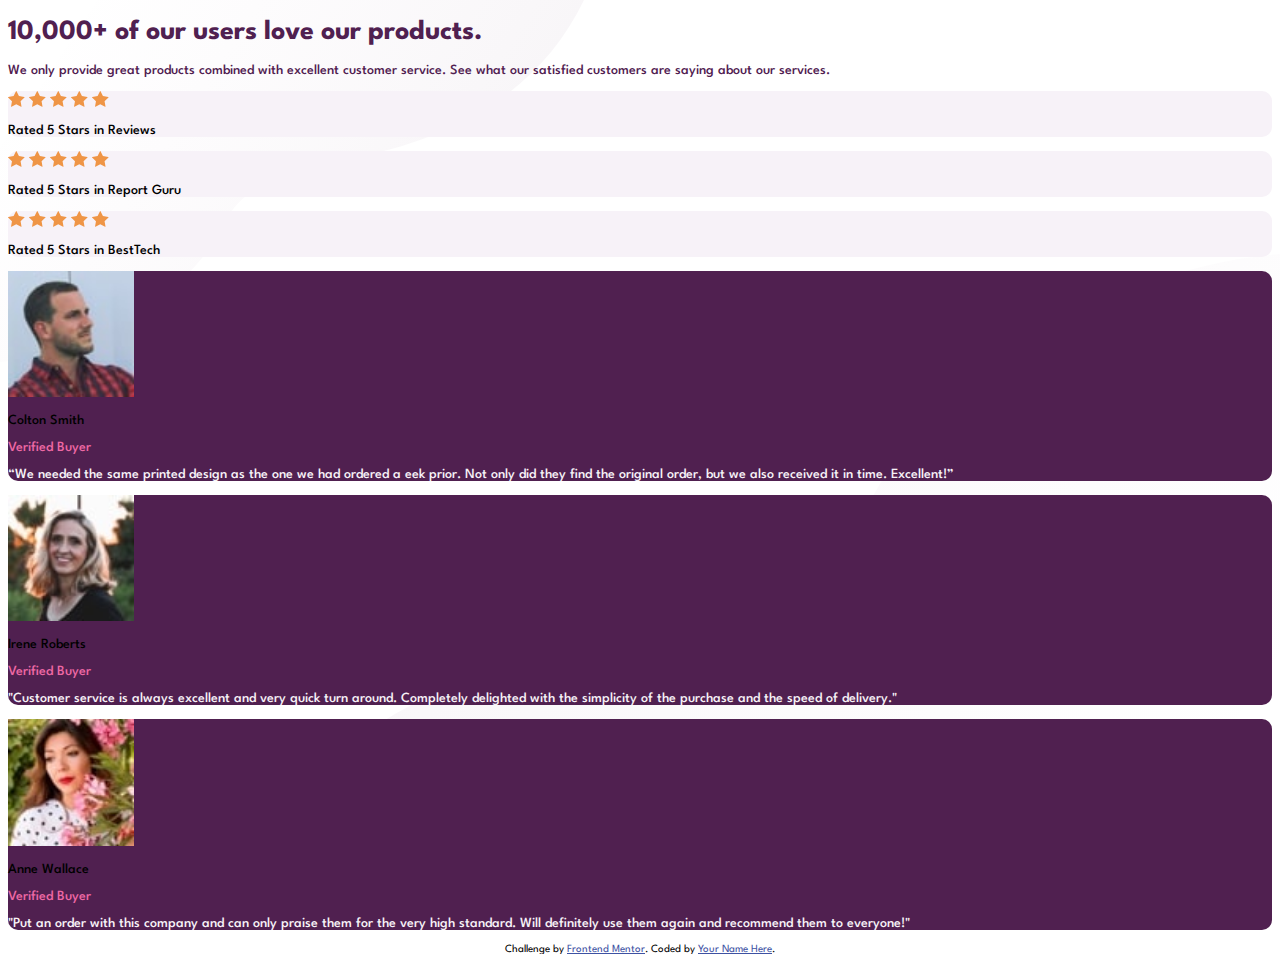
<file: index.html>
<!DOCTYPE html>
<html lang="en">
  <head>
    <meta charset="UTF-8" />
    <meta name="viewport" content="width=device-width, initial-scale=1.0" />
    <!-- displays site properly based on user's device -->

    <link
      rel="icon"
      type="image/png"
      sizes="32x32"
      href="./images/favicon-32x32.png"
    />

    <title>Frontend Mentor | Social proof section</title>
    
    <link href="https://fonts.googleapis.com/css2?family=Spartan:wght@400;500;700&display=swap" rel="stylesheet">
    <link href="https://cdn.jsdelivr.net/npm/bootstrap@5.0.0-beta2/dist/css/bootstrap.min.css" rel="stylesheet" integrity="sha384-BmbxuPwQa2lc/FVzBcNJ7UAyJxM6wuqIj61tLrc4wSX0szH/Ev+nYRRuWlolflfl" crossorigin="anonymous">
    <link rel="stylesheet" href="styles.css">

    <!-- Feel free to remove these styles or customise in your own stylesheet 👍 -->
    <style>
      .attribution {
        font-size: 11px;
        text-align: center;
      }
      .attribution a {
        color: hsl(228, 45%, 44%);
      }
    </style>
  </head>
  <body>
    <div class="container my-5">
      <div class="row">
        <div class="col-md-12 col-lg-6 mb-md-5 mt-5 bg-textmag text-md-start titulo">
          <h1 class="fs-1">10,000+ of our users love our products.</h1>
          <p class="text-black-50">We only provide great products combined with excellent customer service.
            See what our satisfied customers are saying about our services.</p>
        </div>
        <div class="col-12 col-lg-6 mt-5 lg-5 mb-sm-5 d-flex flex-column justify-content-end align-items-end">
          <div class="row  w-100">
            <div class="col d-md-flex align-items-center bg-claro bg-text mb-3 mr-md-5 bor text-center pt-sm-3 pt-lg-0 ">
              <img src="images/icon-star.svg" class="mx-1" alt="">
              <img src="images/icon-star.svg" class="mx-1" alt="">
              <img src="images/icon-star.svg" class="mx-1" alt="">
              <img src="images/icon-star.svg" class="mx-1" alt="">
              <img src="images/icon-star.svg" class="mx-1" alt=""> 
              <p class="mt-3 mt-md-1 ml-3  ">Rated 5 Stars in Reviews</p>
            </div>
          </div>
          <div  class="row w-100">
            <div class="col-12 d-md-flex align-items-center bg-claro mb-3 mr-md-3 bor  text-center pt-sm-3 pt-lg-0 ">
              <img src="images/icon-star.svg" class="mx-1" alt="">
              <img src="images/icon-star.svg" class="mx-1" alt="">
              <img src="images/icon-star.svg" class="mx-1" alt="">
              <img src="images/icon-star.svg" class="mx-1" alt="">
              <img src="images/icon-star.svg" class="mx-1" alt="">
              <p class="mt-3 ml-3"> Rated 5 Stars in Report Guru</p>
            </div>
          </div>
          <div  class="row w-100">
            <div class="col-12 d-md-flex align-items-center bg-claro ml-md-5 bor mb-3 bor text-center pt-sm-3 pt-lg-0 ">
              <img src="images/icon-star.svg" class="mx-1" alt="">
              <img src="images/icon-star.svg" class="mx-1" alt="">
              <img src="images/icon-star.svg" class="mx-1" alt="">
              <img src="images/icon-star.svg" class="mx-1" alt="">
              <img src="images/icon-star.svg" class="mx-1" alt="">
              <p class="mt-3 ml-3">Rated 5 Stars in BestTech</p>
            </div>
          </div>
        </div>
      </div>
        <div  class="row">
        <div class="col-md-12 col-lg-4 mb-md-5 mb-sm-2">
          <div class="card border-0 bg-mag h-100 bor">
            <div class="card-body text-white mx-3 ">
              <div class="d-flex align-items-center my-3">
                <img src="images/image-colton.jpg" alt="" class="rounded-circle border mr-4 imagen">
                <div class="mx-3">
                  <p class="mb-0 fw-bold"> Colton Smith </p>
                  <p class="mb-0 bg-pk">Verified Buyer</p>
                </div>
              </div>
              <p class="card-text text-description text-gris my-3">“We needed the same printed design as
                the one we had ordered a eek prior. Not only did they find the original order,
                but we also received it in time. Excellent!”</p>
            </div>
          </div>
        </div>
        <div class="col-md-12 col-lg-4 mt-3 mb-3 mb-sm-4">
          <div class="card border-0 bg-mag h-100 bor">
            <div class="card-body text-white mx-3 ">
              <div class="d-flex align-items-center my-3">
                <img src="images/image-irene.jpg" alt="" class="rounded-circle border mr-4 imagen">
                <div class="mx-3">
                  <p class="mb-0 fw-bold"> Irene Roberts  </p>
                  <p class="mb-0 bg-pk">Verified Buyer</p>
                </div>
              </div>
              <p class="card-text text-description text-gris my-3 "> "Customer service is always excellent and very quick turn around. Completely
                delighted with the simplicity of the purchase and the speed of delivery."</p>
            </div>
          </div>
        </div>
        <div class="col-md-12 col-lg-4 mt-md-5">
          <div class="card border-0 bg-mag h-100 bor">
            <div class="card-body text-white mx-3 ">
              <div class="d-flex align-items-center my-3">
                <img src="images/image-anne.jpg" alt="" class="rounded-circle border mr-4 imagen">
                <div class="mx-3">
                  <p class="mb-0 fw-bold"> Anne Wallace  </p>
                  <p class="mb-0 bg-pk">Verified Buyer</p>
                </div>
              </div>
              <p class="card-text text-description text-gris my-3 ">"Put an order with this company and can only praise them for the very high
                standard. Will definitely use them again and recommend them to everyone!"</p>
            </div>
          </div>
        </div>
      </div>
    
    </div>

  

    <div class="attribution">
      Challenge by
      <a href="https://www.frontendmentor.io?ref=challenge" target="_blank"
        >Frontend Mentor</a
      >. Coded by <a href="#">Your Name Here</a>.
    </div>
  </body>
</html>
</file>
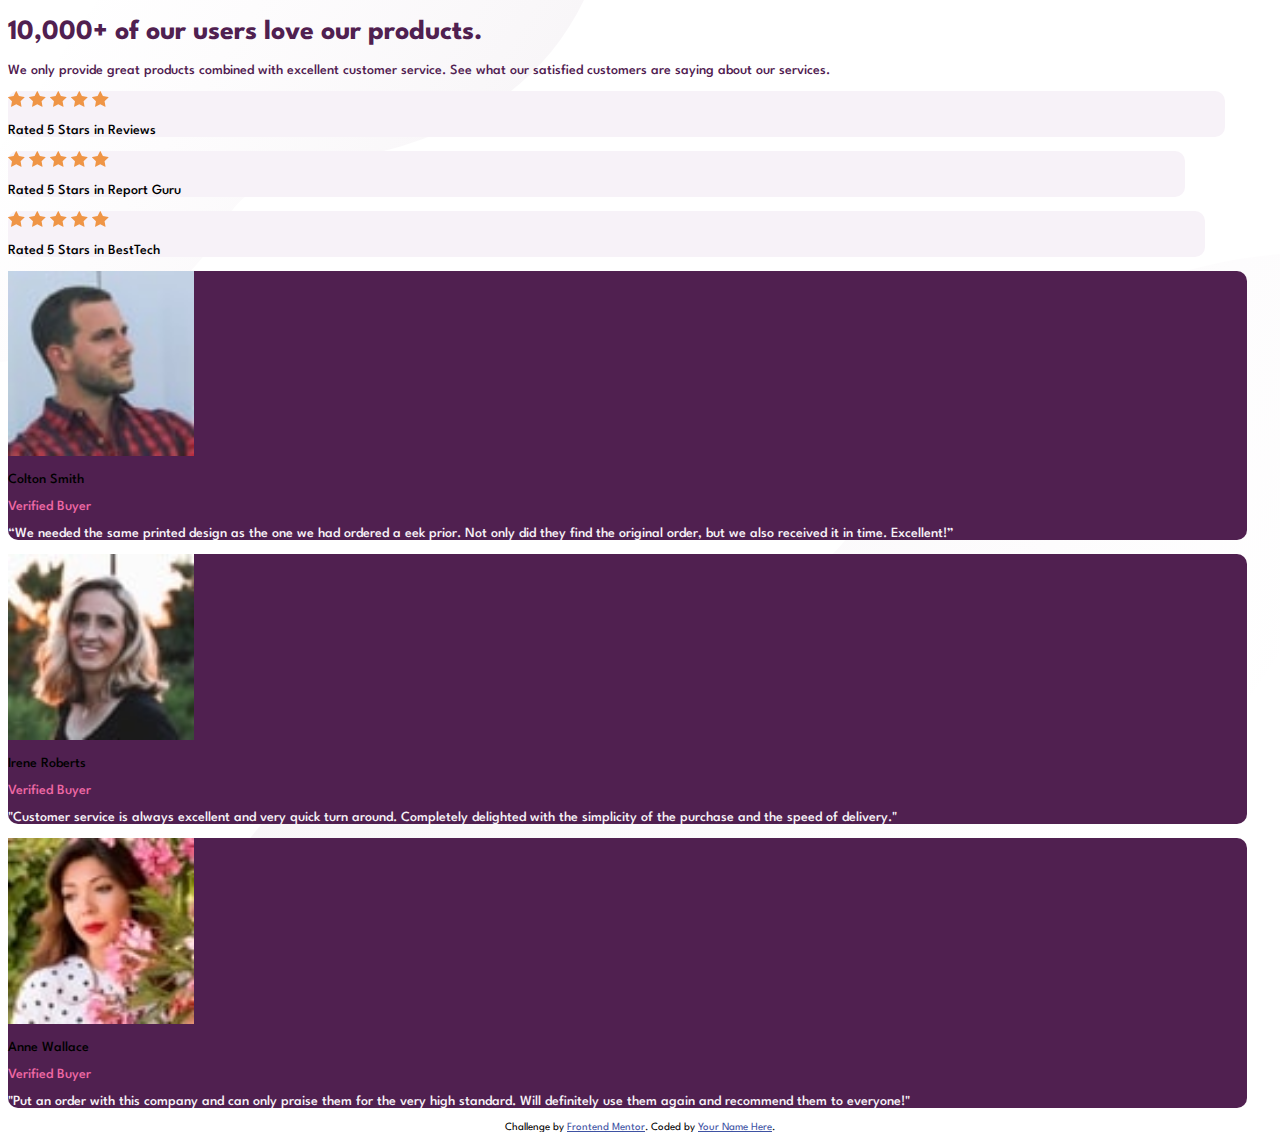
<file: 02_Social-Proof-Section-Master/index.html>
<!DOCTYPE html>
<html lang="en">
  <head>
    <meta charset="UTF-8" />
    <meta name="viewport" content="width=device-width, initial-scale=1.0" />
    <!-- displays site properly based on user's device -->

    <link
      rel="icon"
      type="image/png"
      sizes="32x32"
      href="./images/favicon-32x32.png"
    />

    <title>Frontend Mentor | Social proof section</title>
    
    <link href="https://fonts.googleapis.com/css2?family=Spartan:wght@400;500;700&display=swap" rel="stylesheet">
    <link href="https://cdn.jsdelivr.net/npm/bootstrap@5.0.0-beta2/dist/css/bootstrap.min.css" rel="stylesheet" integrity="sha384-BmbxuPwQa2lc/FVzBcNJ7UAyJxM6wuqIj61tLrc4wSX0szH/Ev+nYRRuWlolflfl" crossorigin="anonymous">
    <link rel="stylesheet" href="styles.css">

    <!-- Feel free to remove these styles or customise in your own stylesheet 👍 -->
    <style>
      .attribution {
        font-size: 11px;
        text-align: center;
      }
      .attribution a {
        color: hsl(228, 45%, 44%);
      }
    </style>
  </head>
  <body>
    <div class="container my-5">
      <div class="row">
        <div class="col-md-12 col-lg-6 mb-md-5 mt-5 bg-textmag text-md-start texto">
          <h1 class="fs-1">10,000+ of our users love our products.</h1>
          <p class="text-black-50">We only provide great products combined with excellent customer service.
            See what our satisfied customers are saying about our services.</p>
        </div>
        <div style="padding-right: 47px;" class="col-12 col-lg-6 mt-5 lg-5 mb-sm-5 d-flex flex-column justify-content-end align-items-end">
          <div class="row  w-100">
            <div class="col d-md-flex align-items-center bg-claro bg-text mb-3 mr-md-5 bor text-center pt-sm-3 pt-lg-0 ">
              <img src="images/icon-star.svg" class="mx-1" alt="">
              <img src="images/icon-star.svg" class="mx-1" alt="">
              <img src="images/icon-star.svg" class="mx-1" alt="">
              <img src="images/icon-star.svg" class="mx-1" alt="">
              <img src="images/icon-star.svg" class="mx-1" alt=""> 
              <p class="mt-3 mt-md-1 ml-3  ">Rated 5 Stars in Reviews</p>
            </div>
          </div>
          <div style="padding-right: 40px;" class="row w-100">
            <div class="col-12 d-md-flex align-items-center bg-claro mb-3 mr-md-3 bor  text-center pt-sm-3 pt-lg-0 ">
              <img src="images/icon-star.svg" class="mx-1" alt="">
              <img src="images/icon-star.svg" class="mx-1" alt="">
              <img src="images/icon-star.svg" class="mx-1" alt="">
              <img src="images/icon-star.svg" class="mx-1" alt="">
              <img src="images/icon-star.svg" class="mx-1" alt="">
              <p class="mt-3 ml-3"> Rated 5 Stars in Report Guru</p>
            </div>
          </div>
          <div style="padding-right: 20px;" class="row w-100">
            <div class="col-12 d-md-flex align-items-center bg-claro ml-md-5 bor mb-3 bor text-center pt-sm-3 pt-lg-0 ">
              <img src="images/icon-star.svg" class="mx-1" alt="">
              <img src="images/icon-star.svg" class="mx-1" alt="">
              <img src="images/icon-star.svg" class="mx-1" alt="">
              <img src="images/icon-star.svg" class="mx-1" alt="">
              <img src="images/icon-star.svg" class="mx-1" alt="">
              <p class="mt-3 ml-3">Rated 5 Stars in BestTech</p>
            </div>
          </div>
        </div>
      </div>
        <div style="padding-right: 25px;" class="row">
        <div class="col-md-12 col-lg-4 mb-md-5 mb-sm-2">
          <div class="card border-0 bg-mag h-100 bor">
            <div class="card-body text-white mx-3 ">
              <div class="d-flex align-items-center my-3">
                <img src="images/image-colton.jpg" alt="" class="rounded-circle border mr-4 img">
                <div class="mx-3">
                  <p class="mb-0 fw-bold"> Colton Smith </p>
                  <p class="mb-0 bg-pk">Verified Buyer</p>
                </div>
              </div>
              <p class="card-text text-description text-gris my-3">“We needed the same printed design as
                the one we had ordered a eek prior. Not only did they find the original order,
                but we also received it in time. Excellent!”</p>
            </div>
          </div>
        </div>
        <div class="col-md-12 col-lg-4 mt-3 mb-3 mb-sm-4">
          <div class="card border-0 bg-mag h-100 bor">
            <div class="card-body text-white mx-3 ">
              <div class="d-flex align-items-center my-3">
                <img src="images/image-irene.jpg" alt="" class="rounded-circle border mr-4 img">
                <div class="mx-3">
                  <p class="mb-0 fw-bold"> Irene Roberts  </p>
                  <p class="mb-0 bg-pk">Verified Buyer</p>
                </div>
              </div>
              <p class="card-text text-description text-gris my-3 "> "Customer service is always excellent and very quick turn around. Completely
                delighted with the simplicity of the purchase and the speed of delivery."</p>
            </div>
          </div>
        </div>
        <div class="col-md-12 col-lg-4 mt-md-5">
          <div class="card border-0 bg-mag h-100 bor">
            <div class="card-body text-white mx-3 ">
              <div class="d-flex align-items-center my-3">
                <img src="images/image-anne.jpg" alt="" class="rounded-circle border mr-4 img">
                <div class="mx-3">
                  <p class="mb-0 fw-bold"> Anne Wallace  </p>
                  <p class="mb-0 bg-pk">Verified Buyer</p>
                </div>
              </div>
              <p class="card-text text-description text-gris my-3 ">"Put an order with this company and can only praise them for the very high
                standard. Will definitely use them again and recommend them to everyone!"</p>
            </div>
          </div>
        </div>
      </div>
    
    </div>

  

    <div class="attribution">
      Challenge by
      <a href="https://www.frontendmentor.io?ref=challenge" target="_blank"
        >Frontend Mentor</a
      >. Coded by <a href="#">Your Name Here</a>.
    </div>
  </body>
</html>
</file>
<file: styles.css>
body {font-size: 14px;
    background-image: url(images/bg-pattern-top-desktop.svg),url(images/bg-pattern-bottom-desktop.svg);
    background-repeat: no-repeat, no-repeat;
    background-position: left top, right bottom;
     font-family: 'spartan', sans-serif;
     width: 100;
     height: 100vh;
}
@media screen and (max-width:992px){
    body{
        background-image: none;
        background-image: url(images/bg-pattern-top-mobile.svg);
    }
    .titulo{
        text-align: center;
    }

    .min-margen{
        margin-right: 0px;
    

    }
}

.min-margen{
    margin-right: 70px;
}

h1{
    font-family: 'Spartan', sans-serif;
    font-weight: 700;
}

p{
    font-family: 'Spartan', sans-serif;
    font-weight: 500;
}

.imagen{
    width: 10%;
}
.bor{
    border-radius: 10px;
 }
 .bg-mag{
    background:hsl(300, 43%, 22%) ;
}
.bg-pk{
    color: hsl(333, 80%, 67%);
}
.bg-gris{
    background:hsl(303, 10%, 53%);
}
.text-gris{
    color:hsl(300, 24%, 96%);
}
.text-wh{
    color:hsl(0, 0%, 100%);
}
.bg-textmag{
    color:hsl(300, 43%, 22%) ;;
}
.bg-claro{
    background:hsl(290deg 30% 96%);
}
</file>
<file: 02_Social-Proof-Section-Master/styles.css>
body {font-size: 14px;
    background-image: url(images/bg-pattern-top-desktop.svg),url(images/bg-pattern-bottom-desktop.svg);
    background-repeat: no-repeat, no-repeat;
    background-position: left top, right bottom;
     font-family: 'spartan', sans-serif;
     width: 100;
     height: 100vh;
}
@media screen and (max-width:992px){
    body{
        background-image: none;
        background-image: url(images/bg-pattern-top-mobile.svg);
    }
    .texto{
        text-align: center;
    }

    .min-margen{
        margin-right: 0px;
    

    }
}

.min-margen{
    margin-right: 70px;
}

h1{
    font-family: 'Spartan', sans-serif;
    font-weight: 700;
}

p{
    font-family: 'Spartan', sans-serif;
    font-weight: 500;
}

.img{
    width: 15%;
}
.bor{
    border-radius: 10px;
 }
 .bg-mag{
    background:hsl(300, 43%, 22%) ;
}
.bg-pk{
    color: hsl(333, 80%, 67%);
}
.bg-gris{
    background:hsl(303, 10%, 53%);
}
.text-gris{
    color:hsl(300, 24%, 96%);
}
.text-wh{
    color:hsl(0, 0%, 100%);
}
.bg-textmag{
    color:hsl(300, 43%, 22%) ;;
}
.bg-claro{
    background:hsl(290deg 30% 96%);
}
</file>
